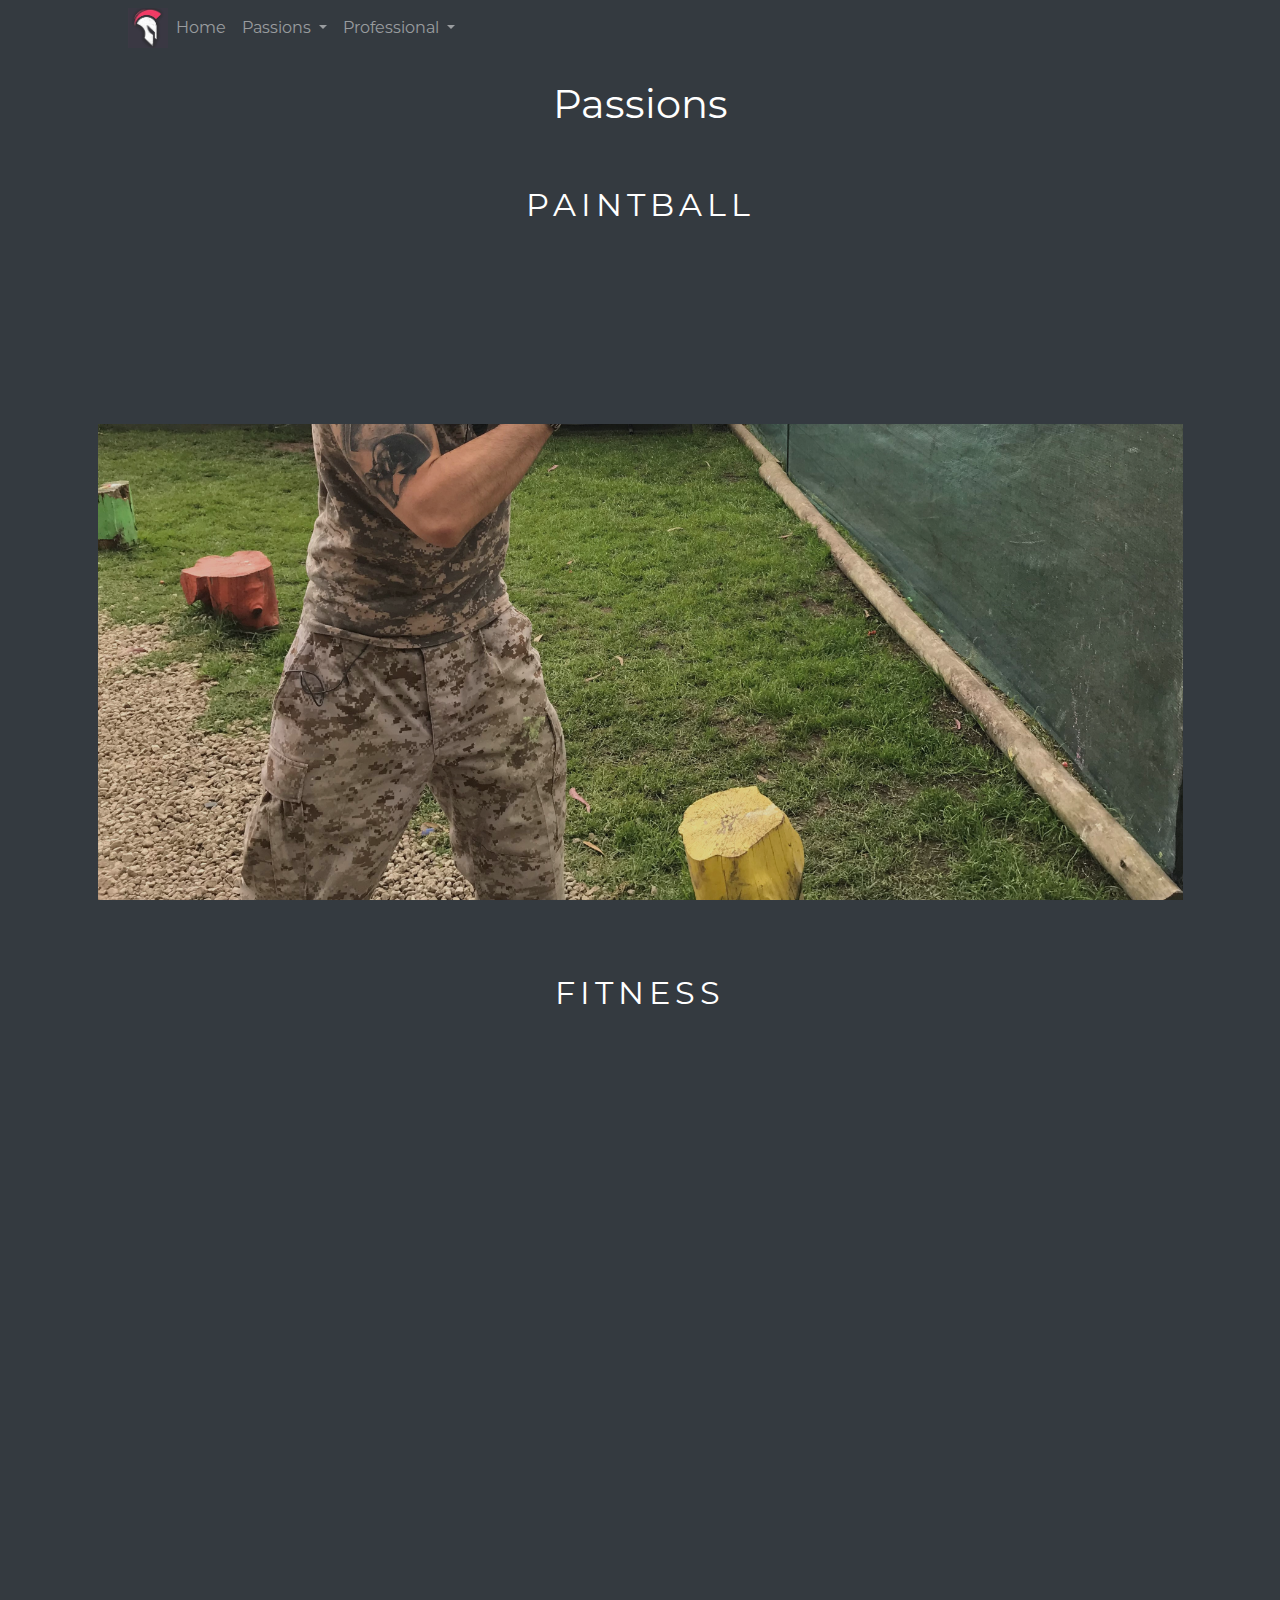
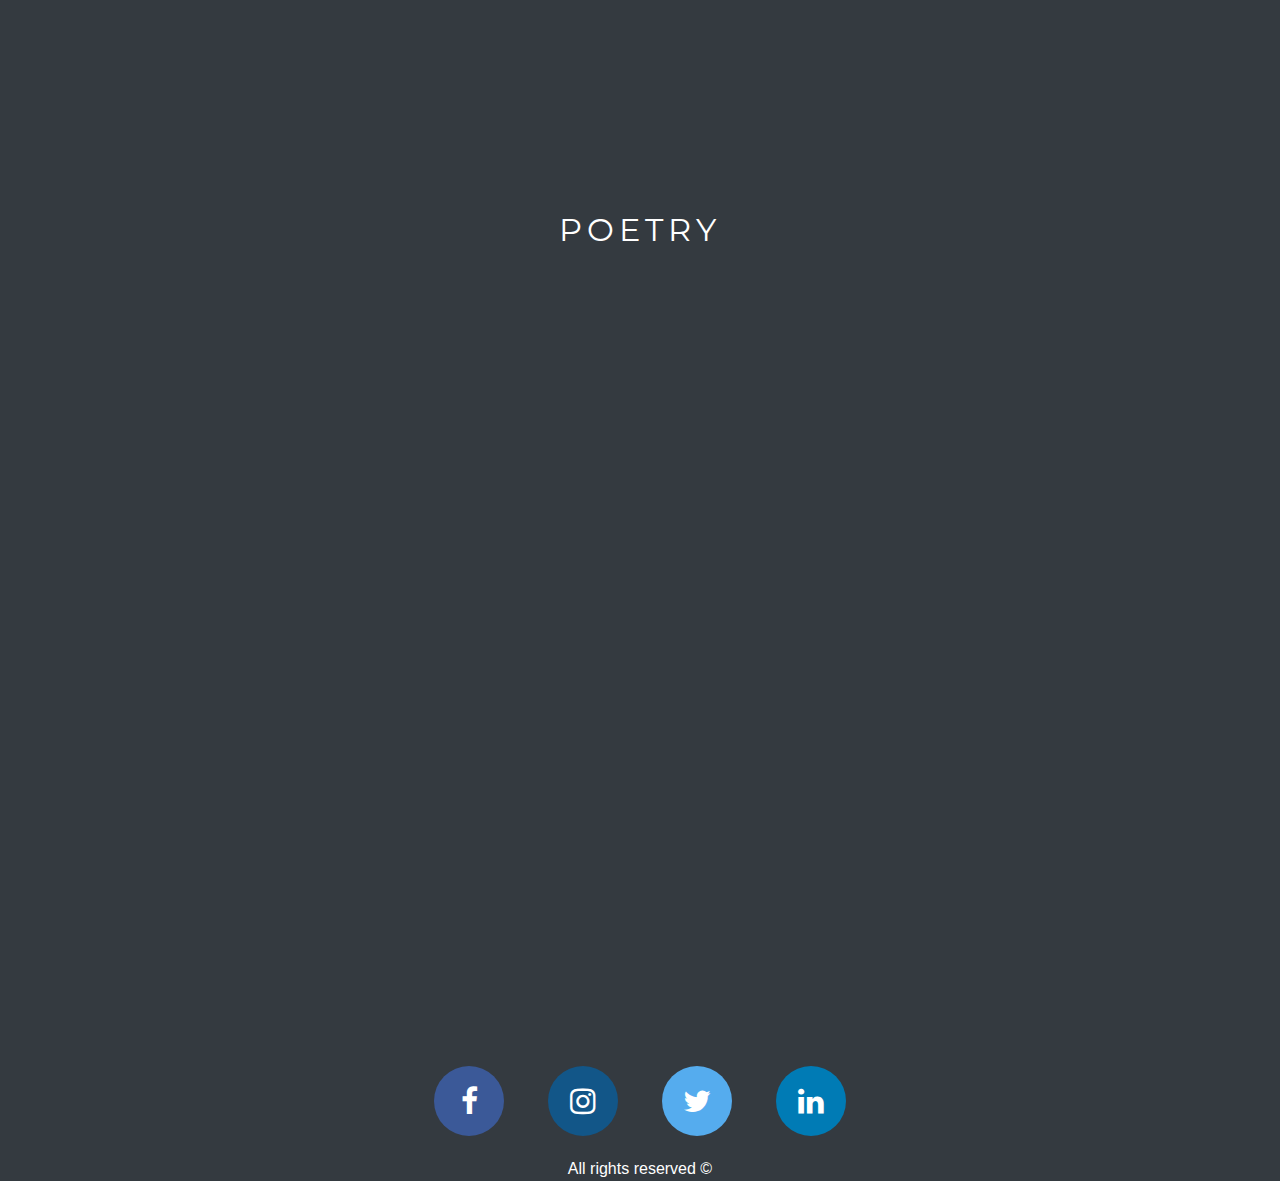
<file: passions.html>
<!DOCTYPE html>
<html lang="en">
<head>
  <meta charset="UTF-8">
  <meta name="viewport" content="width=device-width, initial-scale=1.0">
  <meta http-equiv="X-UA-Compatible" content="ie=edge">
  <title>Passions</title>

  <!-- LINKS -->
  <link rel="stylesheet" href="https://maxcdn.bootstrapcdn.com/bootstrap/4.0.0/css/bootstrap.min.css" integrity="sha384-Gn5384xqQ1aoWXA+058RXPxPg6fy4IWvTNh0E263XmFcJlSAwiGgFAW/dAiS6JXm" crossorigin="anonymous">
  <link rel="stylesheet" href="https://cdnjs.cloudflare.com/ajax/libs/font-awesome/4.7.0/css/font-awesome.min.css">
  <link rel="stylesheet" href="css/main.css">
  <link rel="stylesheet" href="css/parallax.css">
</head>
<body>
  <header>

    <div class="navegacion" id="iefix">
      <nav class="navbar navbar-expand-sm navbar-dark bg-dark">
        <img src="img/spartan_log.jpg" width="40" height="40" alt="">
        <button class="navbar-toggler" type="button" data-toggle="collapse" data-target="#navbarSupportedContent" aria-controls="navbarSupportedContent" aria-expanded="false" aria-label="Toggle navigation">
          <span class="navbar-toggler-icon"></span>
        </button>

        <div class="collapse navbar-collapse" id="navbarSupportedContent">
          <ul class="navbar-nav mr-auto">
            <li class="nav-item">
              <a class="nav-link" href="index.html">Home</a>
            </li>
            <li class="nav-item dropdown">
              <a class="nav-link dropdown-toggle" href="passions.html" id="navbarDropdown" role="button" aria-haspopup="true" aria-expanded="false">
                Passions
              </a>
              <div class="dropdown-menu" aria-labelledby="navbarDropdown">
                <a class="dropdown-item" href="passions.html#paintball">Paintball</a>
                <a class="dropdown-item" href="passions.html#fitness">Fitness</a>
                <a class="dropdown-item" href="passions.html#poetry">Poetry</a>
              </div>
            </li>
            <li class="nav-item dropdown">
              <a class="nav-link dropdown-toggle" href="professional.html" id="navbarDropdown" role="button" aria-haspopup="true" aria-expanded="false">
                Professional
              </a>
              <div class="dropdown-menu" aria-labelledby="navbarDropdown">
                <a class="dropdown-item" href="professional.html#career">Career</a>
                <a class="dropdown-item" href="professional.html#volunteering">Volunteering</a>
                <a class="dropdown-item" href="professional.html#bartending">Bartending</a>
              </div>
            </li>
          </ul>
        </div>
      </nav>
    </div> <!-- .navegacion -->

    <div class="container-fluid">
      <div class="main-title"></div>
      <h1>Passions</h1>
    </div>
  </header>

  <!-- Contenido -->
  <div class="container-fluid">

    <h2 id="paintball">Paintball</h2>
    <div class="text-sec">
      <p>Because of the way they raised me, I have a great fascination for weapons and the military lifestyle, but I never liked the way it should be lived. Then, in 2011 I joined a paintball team that practiced a military simulation style. Since that year I have had the great pleasure of traveling to different places in Colombia, meeting new people in each place and having a lot of fun. If you ever want to go out and release some adrenaline while painting the world, I'm your man!</p>
    </div>
    <div class="parall-4"> </div>


    <h2 id="fitness">Fitness</h2>
    <div class="text-sec" >
      <p>At the beginning of 2018 I had to decided on what was more important: if my grades at the university or my health. The choice was pretty straightforward. Since then, I start to change my habits, both on nutrition and exercise. <br><br> Right now I am at the top of my physical condition thanks to a proper nutrition and to the practice of crossfit. My goal for the end of the year is to participate in a 7 kilometer-long obstacle race that will be held near Bogotá, so I can prove myself that all the hard work always bring its rewards.</p>
    </div>
    <div class="parall-5"> </div>


    <h2 id="poetry">Poetry</h2>
    <div class="text-sec">
      <p>Since I was a child I have had a taste for lyric and those great messages written with ryme and passion, telling stories that are directly delivered from the heart. Not long ago I took again the practice of write poems and letters to express my inner self and the feelings that are inside me. I hope one day to publish a book of poems made by me, but first I need to look if I am good enough. <br><br> Here are some examples of my work. If you wish, take a look at them and give me your feedback, does not matter if you think it is good or bad as long as it is true. All of them are written in my native language, spanish, so I hope you enjoy them.</p>
    </div>
    <div class="parall-6"> </div>
  </div>

  <footer>
    <div class="container-fluid">
      <nav class="social">
        <ul>
          <li> <a href="https://www.facebook.com/andresfelipe.morenomarin" target="_blank" class="fa fa-facebook"></a></li>
          <li> <a href="https://www.instagram.com/andresfmor" target="_blank" class="fa fa-instagram"></a></li>
          <li> <a href="https://twitter.com/AndresFMore" target="_blank" class="fa fa-twitter"></a></li>
          <li> <a href="https://www.linkedin.com/in/andr%C3%A9s-felipe-moreno-mar%C3%ADn/" target="_blank" class="fa fa-linkedin"></a></li>
        </ul>
      </nav>
    </div>
    <p class="copyright">
      All rights reserved &copy;
    </p>
  </footer>
  <!-- SCRIPTS --> <!-- SCRIPTS --> <!-- SCRIPTS -->
  <!-- jQuery first, then Popper.js, then Bootstrap JS -->
  <script src="https://code.jquery.com/jquery-3.2.1.slim.min.js" integrity="sha384-KJ3o2DKtIkvYIK3UENzmM7KCkRr/rE9/Qpg6aAZGJwFDMVNA/GpGFF93hXpG5KkN" crossorigin="anonymous"></script>
  <script src="https://cdnjs.cloudflare.com/ajax/libs/popper.js/1.12.9/umd/popper.min.js" integrity="sha384-ApNbgh9B+Y1QKtv3Rn7W3mgPxhU9K/ScQsAP7hUibX39j7fakFPskvXusvfa0b4Q" crossorigin="anonymous"></script>
  <script src="https://maxcdn.bootstrapcdn.com/bootstrap/4.0.0/js/bootstrap.min.js" integrity="sha384-JZR6Spejh4U02d8jOt6vLEHfe/JQGiRRSQQxSfFWpi1MquVdAyjUar5+76PVCmYl" crossorigin="anonymous"></script>
  <script src="https://cdnjs.cloudflare.com/ajax/libs/jquery/2.1.3/jquery.min.js"></script>
  <script type="text/javascript" src="main.js"></script>

</body>
</html>

</body>
</html>
</file>
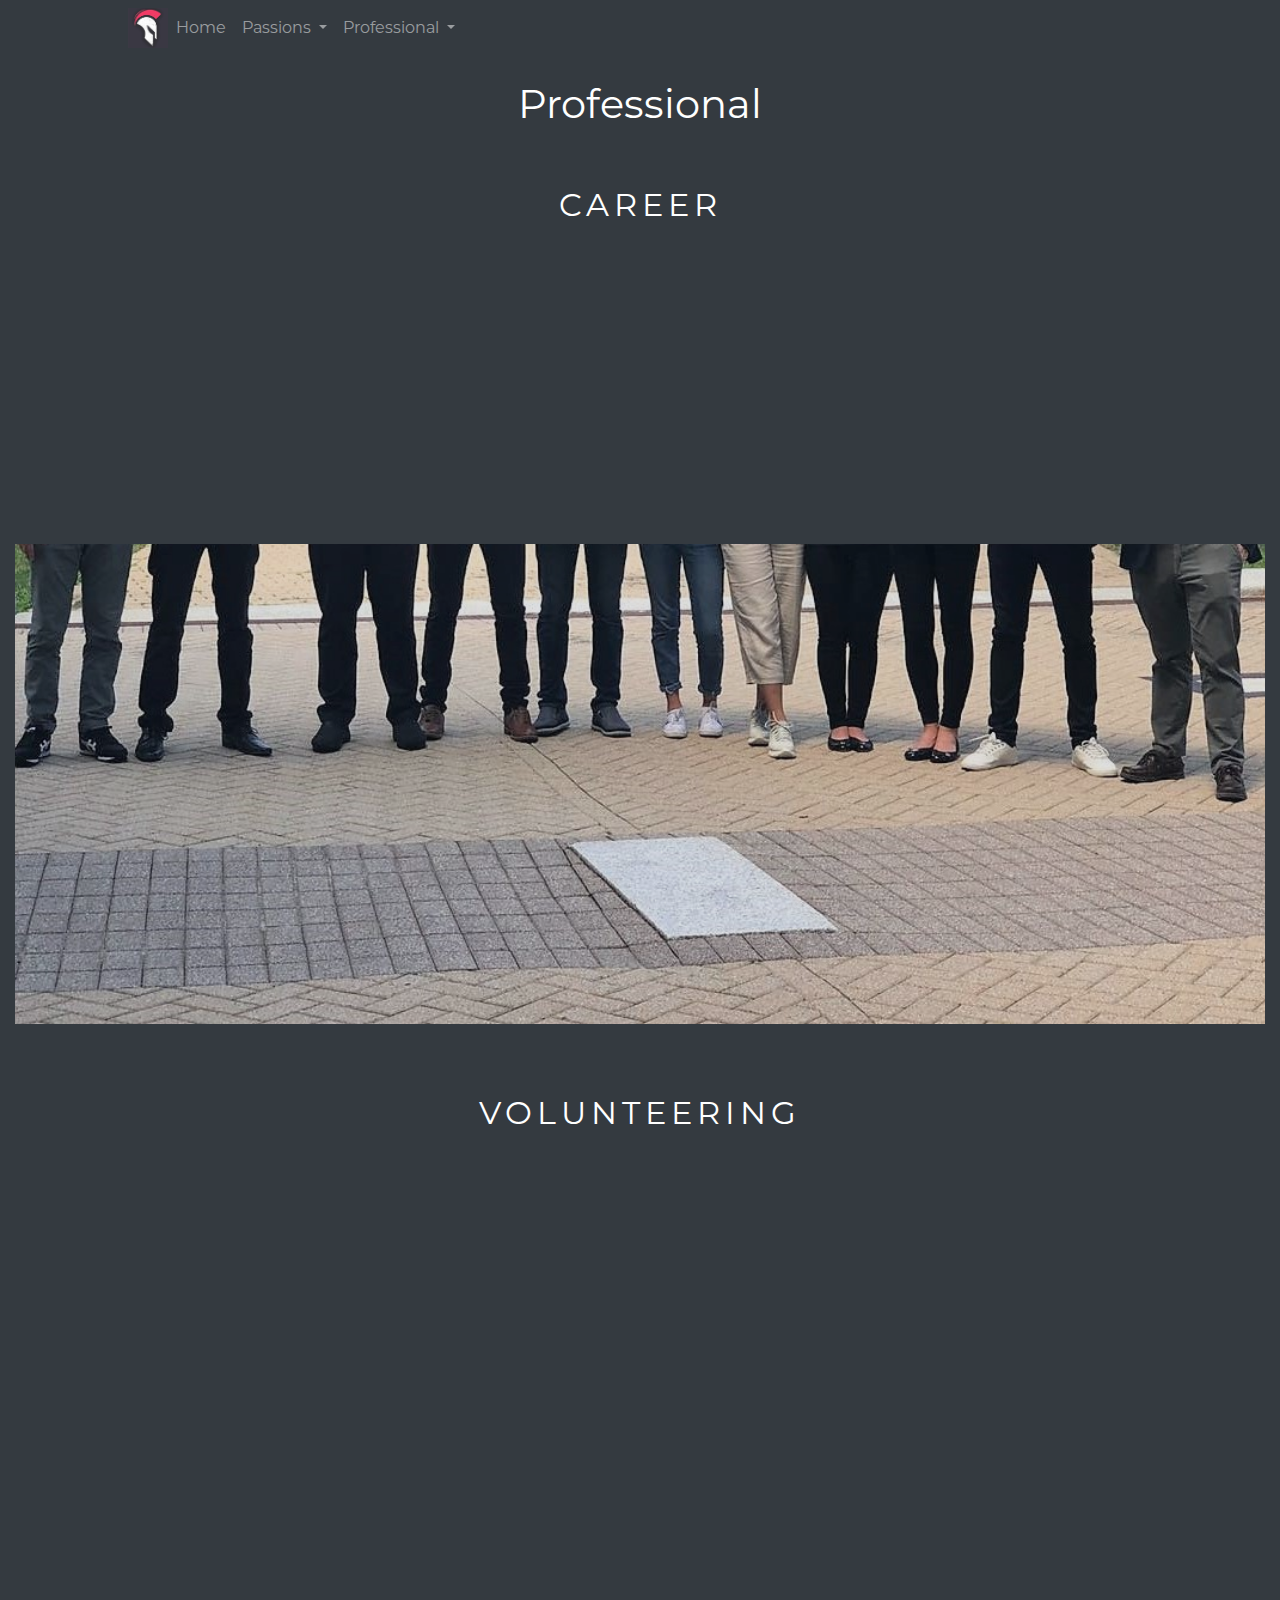
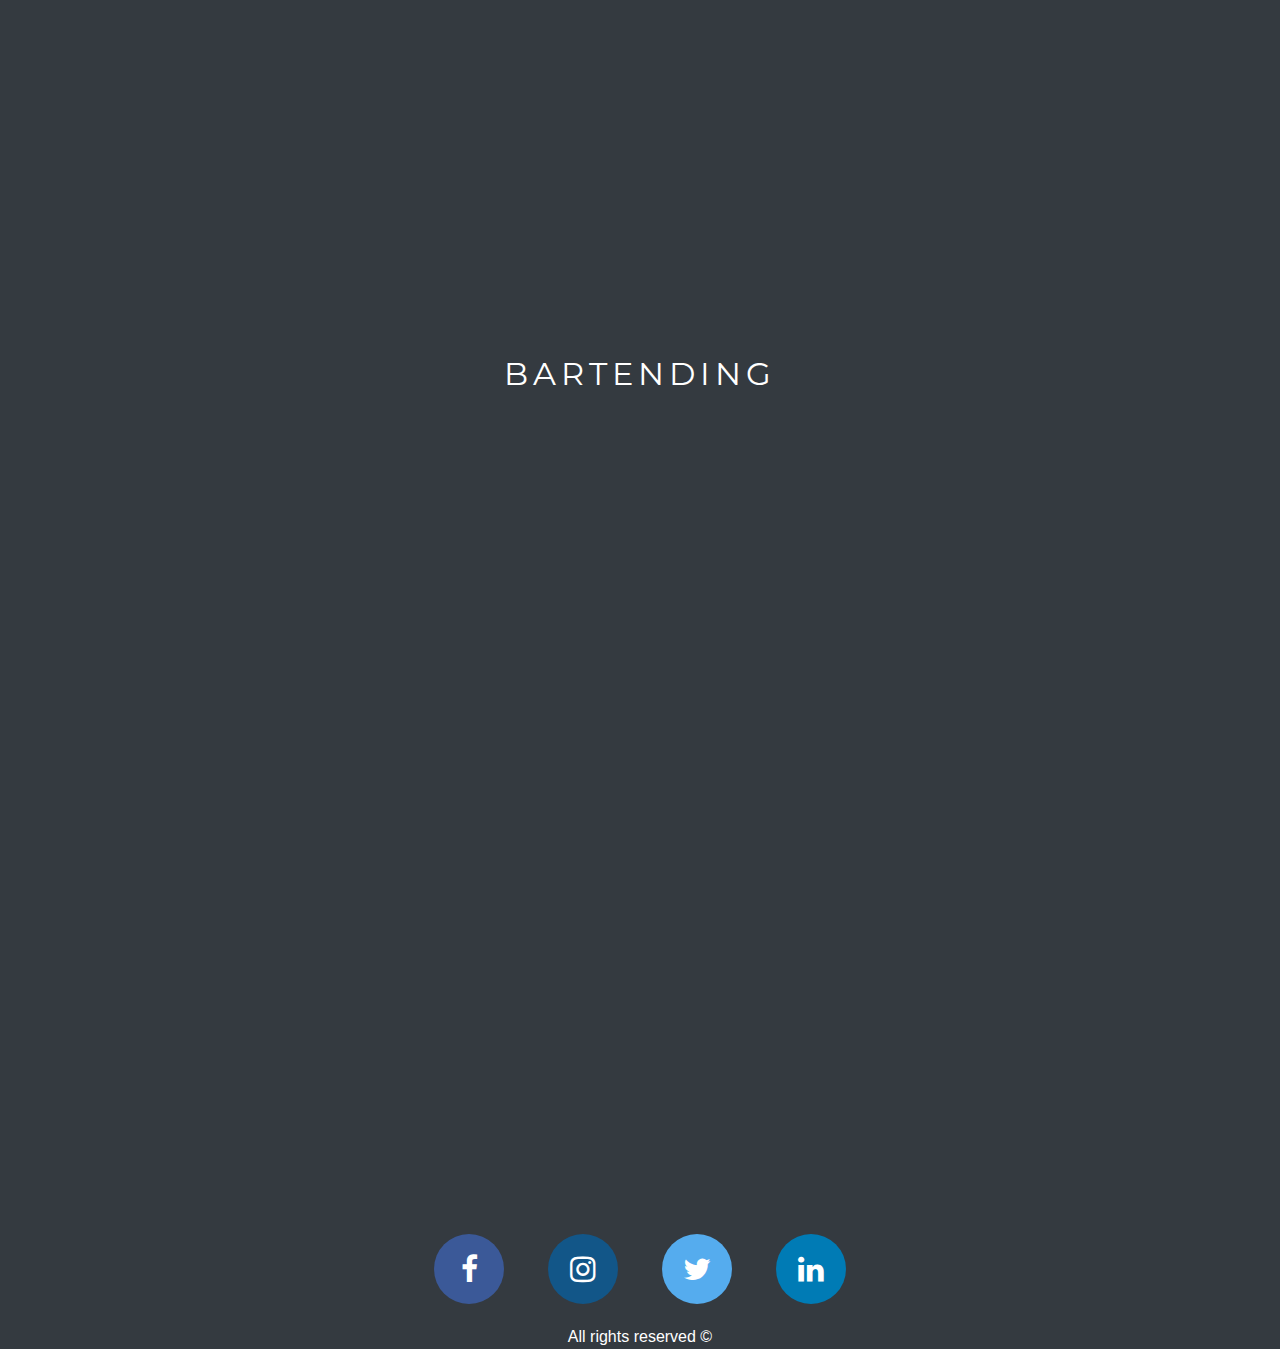
<file: professional.html>
<!DOCTYPE html>
<html lang="en">
<head>
  <meta charset="UTF-8">
  <meta name="viewport" content="width=device-width, initial-scale=1.0">
  <meta http-equiv="X-UA-Compatible" content="ie=edge">
  <title>Professional</title>

  <!-- LINKS -->
  <link rel="stylesheet" href="https://maxcdn.bootstrapcdn.com/bootstrap/4.0.0/css/bootstrap.min.css" integrity="sha384-Gn5384xqQ1aoWXA+058RXPxPg6fy4IWvTNh0E263XmFcJlSAwiGgFAW/dAiS6JXm" crossorigin="anonymous">
  <link rel="stylesheet" href="https://cdnjs.cloudflare.com/ajax/libs/font-awesome/4.7.0/css/font-awesome.min.css">
  <link rel="stylesheet" href="css/main.css">
  <link rel="stylesheet" href="css/parallax.css">
</head>
<body>
  <header>

    <div class="navegacion" id="iefix">
      <nav class="navbar navbar-expand-sm navbar-dark bg-dark">
        <img src="img/spartan_log.jpg" width="40" height="40" alt="">
        <button class="navbar-toggler" type="button" data-toggle="collapse" data-target="#navbarSupportedContent" aria-controls="navbarSupportedContent" aria-expanded="false" aria-label="Toggle navigation">
          <span class="navbar-toggler-icon"></span>
        </button>

        <div class="collapse navbar-collapse" id="navbarSupportedContent">
          <ul class="navbar-nav mr-auto">
            <li class="nav-item">
              <a class="nav-link" href="index.html">Home</a>
            </li>
            <li class="nav-item dropdown">
              <a class="nav-link dropdown-toggle" href="passions.html" id="navbarDropdown" role="button" aria-haspopup="true" aria-expanded="false">
                Passions
              </a>
              <div class="dropdown-menu" aria-labelledby="navbarDropdown">
                <a class="dropdown-item" href="passions.html#paintball">Paintball</a>
                <a class="dropdown-item" href="passions.html#fitness">Fitness</a>
                <a class="dropdown-item" href="passions.html#poetry">Poetry</a>
              </div>
            </li>
            <li class="nav-item dropdown">
              <a class="nav-link dropdown-toggle" href="professional.html" id="navbarDropdown" role="button" aria-haspopup="true" aria-expanded="false">
                Professional
              </a>
              <div class="dropdown-menu" aria-labelledby="navbarDropdown">
                <a class="dropdown-item" href="professional.html#career">Career</a>
                <a class="dropdown-item" href="professional.html#volunteering">Volunteering</a>
                <a class="dropdown-item" href="professional.html#bartending">Bartending</a>
              </div>
            </li>
          </ul>
        </div>
      </nav>
    </div> <!-- .navegacion -->

    <div class="container-fluid">
      <div class="main-title"></div>
      <h1>Professional</h1>
    </div>
  </header>

  <!-- Contenido -->
  <div class="container-fluid">

    <h2  id="career">Career</h2>
    <div class="text-sec">
      <p>I am currently an undergraduate student of two programs at Universidad de los Andes in Colombia. The first one is the program of Business Management at the School of Management, and the second one is the Systems and Computing Engineering program at the School of Engineering. For the first program, I tend to be more inclined by the fields of corporative strategy, consulting, entrepreneurship, human resources and marketing and for the second one I definetly preffer the web development and communications infrastructure fields. <br><br> In the summer of 2018, I took a semminar on entrepreneurship at Babson College in Wllesley, Massachusetts. There I had the pleasure to meet some of the funniest and joyfull people I have ever met, and some of the most well-prepared professors on the matter to start my own entrepreneurshipment soon. </p>
    </div>
    <div class="parall-7"> </div>

    <h2  id="volunteering">Volunteering</h2>
    <div class="text-sec">
      <p>If there is something that drives my life is the service for other. Unfortunately, or fortunately depending if you see the glass half empty or half full, I discovered this not long ago, so it has been a total new adventure and a new way of seeing life. <br><br> Right now, I have been a volunteer at my university in a program where we mostly help students with some materials for their classes and laboratories, like books, gloves, safety glasses, calculators and other stuff. Also, we are very connected with the students that start their journey, better known as freshmen, so we provide guidance and counceling in any topic they need, academic or personal, it does not matter to us as long as we can provide help to make their life a little bit easier.</p>
    </div>
    <div class="parall-8"> </div>

    <h2 id="bartending">Bartending</h2>
    <div class="text-sec">
      <p>Not everything has to be studying, volunteering and shooting people with paintballs (although I wish was more of the last). While I was at a party I started to think that there should be a way to make drinking a more enjoyable experience. <br><br> So, in the summer of 2013, I decided to take a two month course to become a professional bartender, and fortunately I became one. Since then, the thing that I enjoy the most is to prepare cocktails at my friend's parties, mix different spirits and beverages to reach new flavours and colours. It is all about being creative, feel some inspiration and take risks to try and mix new stuff, even if they do not look like something you would drink outside your house, but always stay safe, do not drink crazy things alone.</p>
    </div>
    <div class="parall-9"> </div>
  </div>

  <footer>
    <div class="container-fluid">
      <nav class="social">
        <ul>
          <li> <a href="https://www.facebook.com/andresfelipe.morenomarin" target="_blank" class="fa fa-facebook"></a></li>
          <li> <a href="https://www.instagram.com/andresfmor" target="_blank" class="fa fa-instagram"></a></li>
          <li> <a href="https://twitter.com/AndresFMore" target="_blank" class="fa fa-twitter"></a></li>
          <li> <a href="https://www.linkedin.com/in/andr%C3%A9s-felipe-moreno-mar%C3%ADn/" target="_blank" class="fa fa-linkedin"></a></li>
        </ul>
      </nav>
    </div>
    <p class="copyright">
      All rights reserved &copy;
    </p>
  </footer>

  <!-- SCRIPTS --> <!-- SCRIPTS --> <!-- SCRIPTS -->
  <!-- jQuery first, then Popper.js, then Bootstrap JS -->
  <script src="https://code.jquery.com/jquery-3.2.1.slim.min.js" integrity="sha384-KJ3o2DKtIkvYIK3UENzmM7KCkRr/rE9/Qpg6aAZGJwFDMVNA/GpGFF93hXpG5KkN" crossorigin="anonymous"></script>
  <script src="https://cdnjs.cloudflare.com/ajax/libs/popper.js/1.12.9/umd/popper.min.js" integrity="sha384-ApNbgh9B+Y1QKtv3Rn7W3mgPxhU9K/ScQsAP7hUibX39j7fakFPskvXusvfa0b4Q" crossorigin="anonymous"></script>
  <script src="https://maxcdn.bootstrapcdn.com/bootstrap/4.0.0/js/bootstrap.min.js" integrity="sha384-JZR6Spejh4U02d8jOt6vLEHfe/JQGiRRSQQxSfFWpi1MquVdAyjUar5+76PVCmYl" crossorigin="anonymous"></script>
  <script src="https://cdnjs.cloudflare.com/ajax/libs/jquery/2.1.3/jquery.min.js"></script>
  <script type="text/javascript" src="main.js"></script>

</body>
</html>
</file>
<file: css/main.css>
html {
  box-sizing: border-box;
}
*, *:before, *,:after{
  box-sizing: inherit;
}
* {
  margin: 0;
  padding: 0;
}
body, html {
  height: 100%;
  margin: 0;
  background-color: #343a40;
}
/* Default version */
@font-face {
  font-family: 'montserrat-regular';
  src: url('../fonts/montserrat/Montserrat-Regular.otf');
  src: local('Montserrat Regular'),
  local('Montserrat_Regular'),
  url('../fonts/montserrat/Montserrat-Regular.otf')
  format('opentype');
}
/* Bold version */

@font-face {
  font-family: 'montserrat-regular';
  src: url('../fonts/montserrat/Montserrat-Bold.otf');
  src: local('Montserrat Bold'),
  local('Montserrat_Bold'),
  url('../fonts/montserrat/Montserrat-Bold.otf')
  format('opentype');
  font-weight: bold;
}
.BeforeScroll{
  height: 100px;
  width: 100%;
  display: none;
}
.AfterScroll{
  height: 100px;
  width: 100%;
  display: block;
}
div {
  font-family: montserrat-regular;
  color: white;
}
nav ul{
  list-style: none;
}
nav div ul li.nav-item.dropdown:hover > div{
  display:block;
  margin-top: 0;
}
.main-title {
  margin: 80px 0;
  text-align: center;
}
h1 {
  text-align: center;
  /* font-weight: bold; */
}
h2 {
  text-align: center;
  letter-spacing: 5px;
  text-transform: uppercase;
  padding: 50px 0;
}
p {
  text-align: center;
  text-align: justify;
}
.text-sec {
  opacity: 0;
  padding-left: 10%;
  padding-right: 10%;
  padding-bottom: 30px;
  background-color: #343a40;
  color: white;
}

/* Navegación */
#iefix {
  position: relative;
  z-index: 9999;
}
.navbar {
  position: fixed;
  width: 100%;
  top: 0;
  padding-left: 10%;
  padding-right: 10%;
  margin-bottom: 10px;
}
.dropdown-menu {
  left: auto;
}
/* Fin Navegación */
footer {
  padding-left: 10%;
  padding-right: 10%;
  margin-top: 10px;
  padding-top: 30px;
  background-color: #343a40;
}
footer p {
  text-align: center;
  color: white;
}
footer nav{
  width: auto;
  text-align: center;
}
footer a:hover{
  color: white;
  text-decoration: none;
}
footer nav ul li a{
  width: auto;
}
footer nav  ul  li{
  display: inline-block;
}
.fa {
  padding: 20px;
  font-size: 30px;
  width: 70px;
  text-align: center;
  text-decoration: none;
  margin: 5px 20px;
  border-radius: 50%;
}
.fa:hover {
  opacity: 0.7;
}
.fa-facebook {
  background: #3B5998;
  color: white;
}
.fa-twitter {
  background: #55ACEE;
  color: white;
}
.fa-linkedin {
  background: #007bb5;
  color: white;
}
.fa-instagram {
  background: #125688;
  color: white;
}

@media only screen and (max-device-width: 1024px) {
  nav div ul li.nav-item.dropdown:checked > div{
    display:block;
    margin-top: 0;
  }
}
</file>
<file: css/parallax.css>
.parall-1,
.parall-2,
.parall-3,
.parall-4,
.parall-5,
.parall-6,
.parall-7,
.parall-8,
.parall-9 {
  position: relative;
  opacity: 0.85;
  background-attachment: fixed;
  background-position: center;
  background-repeat: no-repeat;
  background-size: cover;
}

.parall-1 {
  background-image: url("../img/boston_red.JPG") ;
  min-height: 500px;
}

.parall-2 {
  background-image: url("../img/boston_night.jpg");
  min-height: 500px;
  background-size: auto;
}

.parall-3 {
  background-image: url("../img/bogo_night.jpg");
  min-height: 500px;
}

.parall-4 {
  background-image: url("../img/paintball.jpg");
  min-height: 500px;
  background-size: contain;
}

.parall-5 {
  background-image: url("../img/fitness.jpeg");
  min-height: 500px;
  background-size: contain;
}

.parall-6 {
  background-image: url("../img/poetry.jpg");
  min-height: 500px;
  background-size: auto;
}

.parall-7 {
  background-image: url("../img/babson(1).jpg");
  min-height: 500px;
}

.parall-8 {
  background-image: url("../img/andar.jpg");
  min-height: 500px;

}

.parall-9 {
  background-image: url("../img/lit.jpg");
  min-height: 500px;
}

/* Turn off parallax scrolling for tablets and phones */
@media only screen and (max-device-width: 1024px) {
  .parall-1, .parall-2, .parall-3, .parall-4, .parall-5, .parall-6, .parall-7, .parall-8, .parall-9 {
    background-attachment: scroll;
    background-size: cover;
  }
  h2 {
    letter-spacing: 0;
  }
}
</file>
